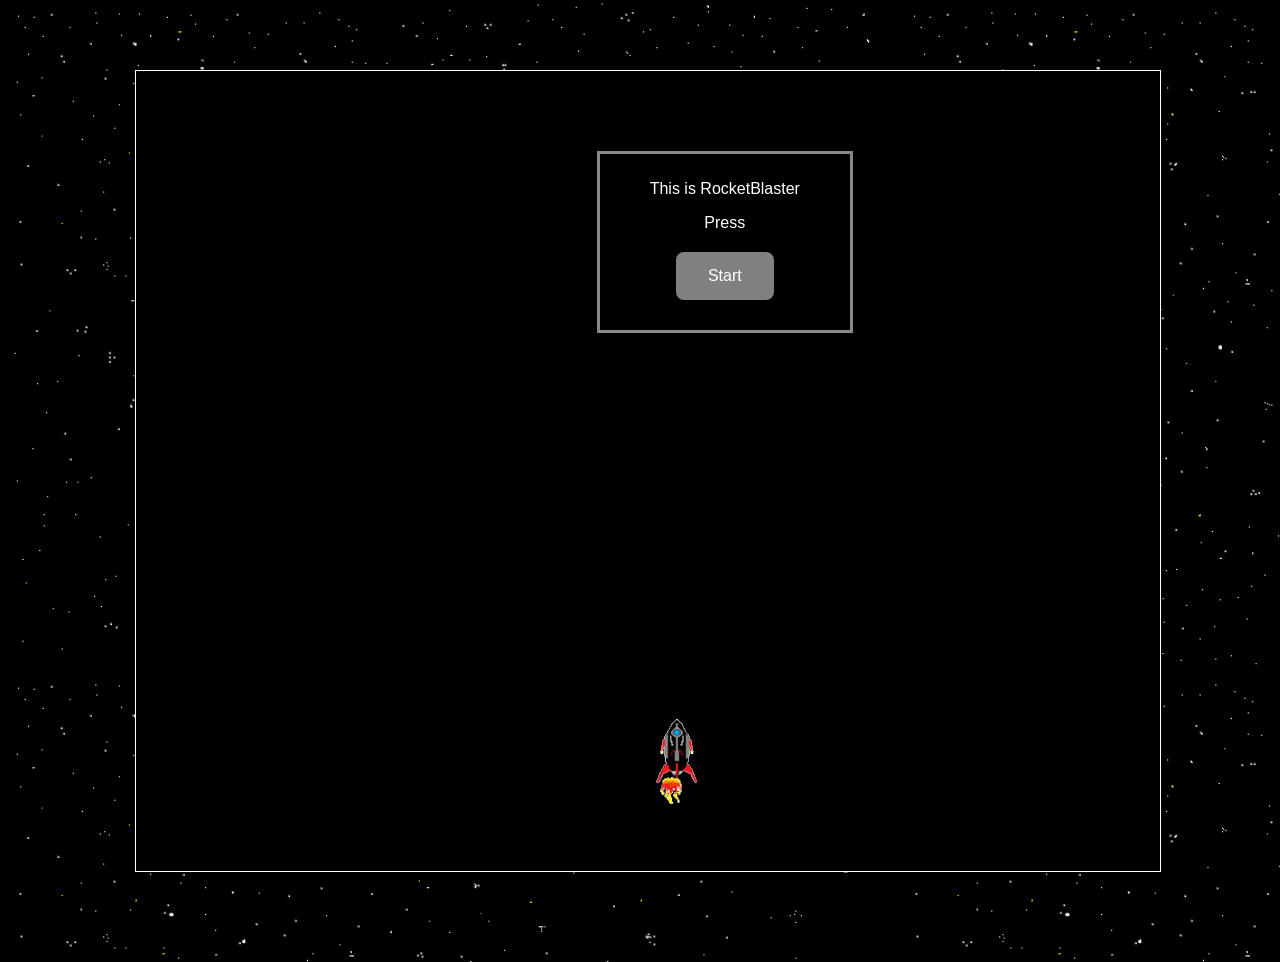
<file: index.html>
<!DOCTYPE html>
<html lang="en">
<head>
    <meta charset="UTF-8">
    <meta name="viewport" content="width=device-width, height=device-width, initial-scale=1.0, maximum-scale=1.0, minimum-scale=1, user-scalable=no">
    <title>Rocket Blaster</title>
    <link rel="stylesheet" href="style.css" type='text/css'>
</head>
<body>
    <button class="accelPermsButton" onclick="getAccel()">Start</button>
    
    <div class ="screen" onmouseover="onscreen()" onmouseout="offscreen()">
      
      <div class = "start_popup"  style="text-align: center;" id="restart_popup">
        <p  style="text-align: center;">This is RocketBlaster</p>
        <p style="text-align: center;">Press</p>
          <p style="text-align: center;"></p>
            <button  class="button"  id="clickButton" onclick="start()">Start</button>
          </p>
          </div>


      <div class="score" id="score">
        <p ></p>
      </div>
    <div class ="rocket"></div>
    <div class ="flame"></div>
    <div class ="rock"></div>
    <div class="indicatorDot" style="left:30%; top:30%;"></div>
    <div class = "restart_popup"   id="restart_popup">
        <p   style="text-align: center;">You lost</p>
        <p style="text-align: center;">Your score is:</p>
          <p id="pointscore" style="text-align: center;"></p>
            <button class="button"  id="clickButton" onclick="restart()">You want to restart?</button>
          </p>
          </div>
    </div>
    <button class="shootbutton" onclick="shoot()">shoot</button>
<script  src="script.js">
</script>
</body>
</html>
</file>
<file: style.css>
body {
  width: 100%;
  overflow: hidden;
  background: url("images/Background1.png");
  background-size: 70%;
 
      
}

.screen{
  position: relative;
  top: -10px;
  width: 80%;
  height: 800px;
  border: 1px solid white;
  margin: 80px auto;
  overflow: hidden;
  background-color: black;
  /*display: flex;
  justify-content: center;
  align-items: center;
  */

}

.rocket {
  position: absolute;
  pointer-events: none;
  width: 10%;
  height: 10%;
  background: url("images/Rocket.png");
  background-size: contain;
  background-repeat: no-repeat;
  bottom: 10%;
  left: 50%;
  
}

.flame {
  pointer-events: none;
  position: absolute; 
  width : 4%;
  height : 4%;
  background: url("images/Flamme1.png");
  background-size: contain;
  background-repeat: no-repeat;
  bottom: 8%;
  left: 50.8%;
  overflow: hidden;
 
 
}

.shot {
  position: absolute;
 
  left: 51%;
  width: 5%;
  height: 6%;
  background: url("images/shot.png");
  background-size: contain;
  background-repeat: no-repeat;
}  


.shootbutton {
  display: none;
}
.accelPermsButton{
  display: none;
}


.rock{
  pointer-events: none;
 position: absolute ;
 top: -150px;
 
 width: 5%;
 height: 5%;
 background: url("images/Rock.png");
 background-size: contain;
 background-repeat: no-repeat;
 
 animation-timing-function: linear;
 animation: animateRocks linear  ;
}  

body     { 
  font-family: "Gill Sans Extrabold", Helvetica, sans-serif;
  color: white;    
  background-color: #383838;    
}
.wrapper {
  text-align: center;
  background-color: #383838;
  color: white;
}
.button {
  background-color: grey;
  border: none;
  color: white;
  padding: 15px 32px;
  text-align: center;
  text-decoration: none;
  display: inline-block;
  font-size: 16px;
  margin: 4px 2px;
  cursor: pointer;
  border-radius: 8px;


}
.score {
  position: relative;
  display: inline-block;
  padding:5px;
  left: 90%;
  width: 230px;
  margin: 5px auto;
  font-size: 30px;
  
}
.start_popup
{
position: relative;
border: 3px solid #888;
display: inline-block;
padding:10px;
left: 45%;
width: 230px;
margin: 80px auto;
}

.restart_popup
{
position: relative;
border: 3px solid #888;
display: inline-block;
padding:10px;
left: 45%;
width: 230px;
margin: 80px auto;
display: none;

}


@keyframes animateRocks{
  from
   {
     transform: translateY(0);
     transform: translateX(80%);
   }
   to
   {
     transform: translateY(100vh);
   }
}



.screen i {
  position: absolute;
    top: -250px;
    background: white;
    animation: animateStars linear infinite;

}
@keyframes animateStars{
  from
   {
     transform: translateY(0);
     transform: translateX(80%);
   }
   to
   {
     transform: translateY(100vh);
   }
}

@media only screen and (device-width: 390px) 
and (device-height: 844px) 
and (-webkit-device-pixel-ratio: 3)  { 
  /* For mobile phones: */
  body{
    width: 100%;
    height: 90%;
    
    overflow: hidden;
    position: absolute;
    background-size: 70%;
   
 
  }
  .screen{
    width: 90%;
    height: 90%;
    margin: 10px;
    overflow: hidden;
    position: absolute;
    margin: 18%,18%, 18%,18%;
    top: 38px;
    
    
  }
  .shootbutton {
    position: absolute;
    display: block;
    height: 7.5%;
    width: 15%;
    left: 40%;
    touch-action: manipulation;
    font-size: 10px;
    top: 100%;
    height: 7.5%;
    width: 15%;
    }

    .start_popup {
      display: none;
    }

  .accelPermsButton{
    position: absolute;
    display: block;
    height: 7.5%;
    width: 15%;
    left: 40%;
    top:0;
    
    font-size: 10px;

    }
  .restart_popup{
    text-align: center;
    left: 20%;
}
  .flame {
   bottom: 8.5%;
      left: 53%;
    }
    .rock{
     width: 10%;
     height: 10%;
    }

    .score{
      left: 78%;
    }

  @keyframes animateRocks{
    from
      {
        transform: translateY(0);
        transform: translateX(80%);
      }
      to
      {
        transform: translateY(90vh);
      }
  }
}
</file>
